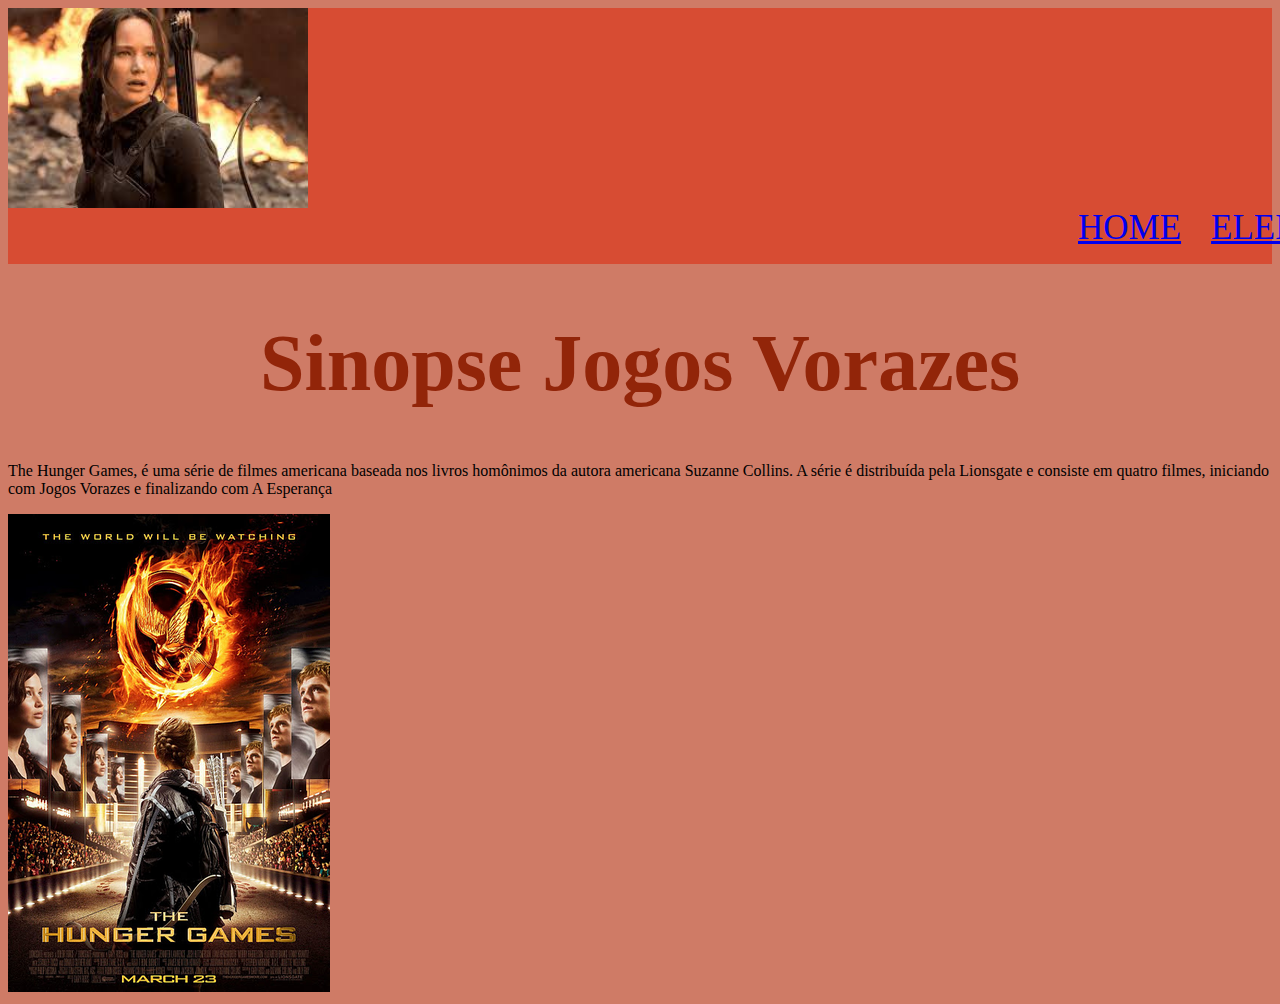
<file: index.html>
<!DOCTYPE html>
<html lang="port-br">
<head>
    <meta charset="UTF-8">
    <meta name="viewport" content="width=device-width, initial-scale=1.0">
    <title>Document</title>
    <link rel="stylesheet" href="style.css">
</head>
<body>
    <header class="cabecalho"> 
        <img class="logoimg" src="download.jpeg" alt="">
        <ul class="listacabecalho">
        <li class="itemlistacabecalho"><a href="index.html"> home</a></li>
        <li class="itemlistacabecalho"><a href="elenco.html"> elenco</a></li>
        <li class="itemlistacabecalho"><a href="trilha.html"> trilha</a></li>
        </ul>
   
   
   
    </header>

    <h1>Sinopse Jogos Vorazes</h1>
    <p>The Hunger Games, é uma série de filmes americana baseada nos livros homônimos da autora americana Suzanne Collins. A série é distribuída pela Lionsgate e consiste em quatro filmes, iniciando com Jogos Vorazes e finalizando com A Esperança</p>
    <img src="5e20ba2d5072f9ff5661fb1ddf37deb4.webp" alt="">
</body>
</html>
</file>
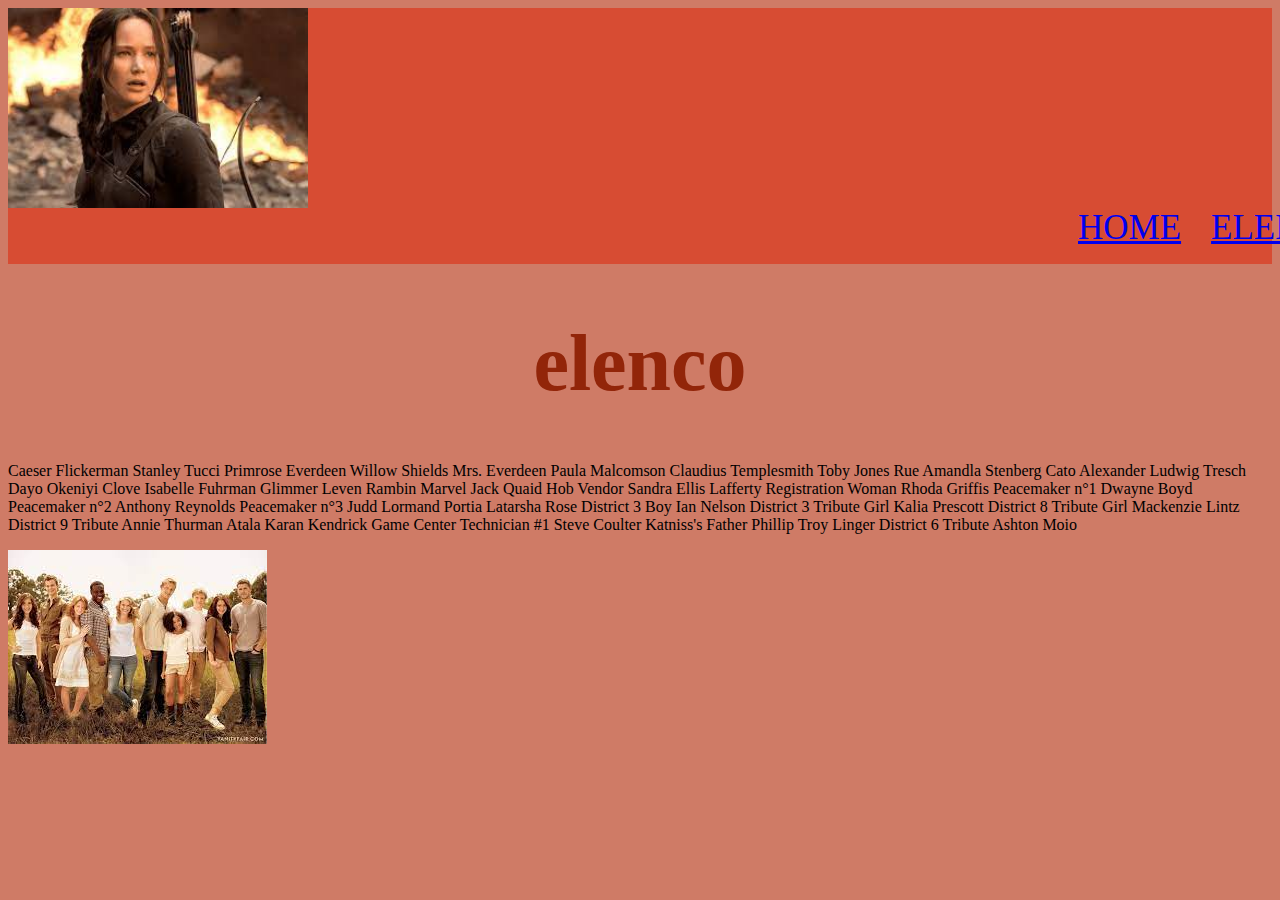
<file: elenco.html>
<!DOCTYPE html>
<html lang="port-br">
<head>
    <meta charset="UTF-8">
    <meta name="viewport" content="width=device-width, initial-scale=1.0">
    <title>Document</title>
    <link rel="stylesheet" href="style.css">
</head>
<body>
    <header class="cabecalho"> 
        <img class="logoimg" src="download.jpeg" alt="">
        <ul class="listacabecalho">
        <li class="itemlistacabecalho"><a href="index.html"> home</a></li>
        <li class="itemlistacabecalho"><a href="elenco.html"> elenco</a></li>
        <li class="itemlistacabecalho"><a href="trilha.html"> trilha</a></li>
        </ul>
    </header>
<h1>elenco</h1>
<p>
    Caeser Flickerman
    Stanley Tucci
    Primrose Everdeen
    Willow Shields
    Mrs. Everdeen
    Paula Malcomson
    Claudius Templesmith
    Toby Jones
    Rue
    Amandla Stenberg
    Cato
    Alexander Ludwig
    Tresch
    Dayo Okeniyi
    Clove
    Isabelle Fuhrman
    Glimmer
    Leven Rambin
    Marvel
    Jack Quaid
    Hob Vendor
    Sandra Ellis Lafferty
    Registration Woman
    Rhoda Griffis
    Peacemaker n°1
    Dwayne Boyd
    Peacemaker n°2
    Anthony Reynolds
    Peacemaker n°3
    Judd Lormand
    Portia
    Latarsha Rose
    District 3 Boy
    Ian Nelson
    District 3 Tribute Girl
    Kalia Prescott
    District 8 Tribute Girl
    Mackenzie Lintz
    District 9 Tribute
    Annie Thurman
    Atala
    Karan Kendrick
    Game Center Technician #1
    Steve Coulter
    Katniss's Father
    Phillip Troy Linger
    District 6 Tribute
    Ashton Moio
    </p>
<img src="download (1).jpeg" alt="">
</body>
</html>
</file>
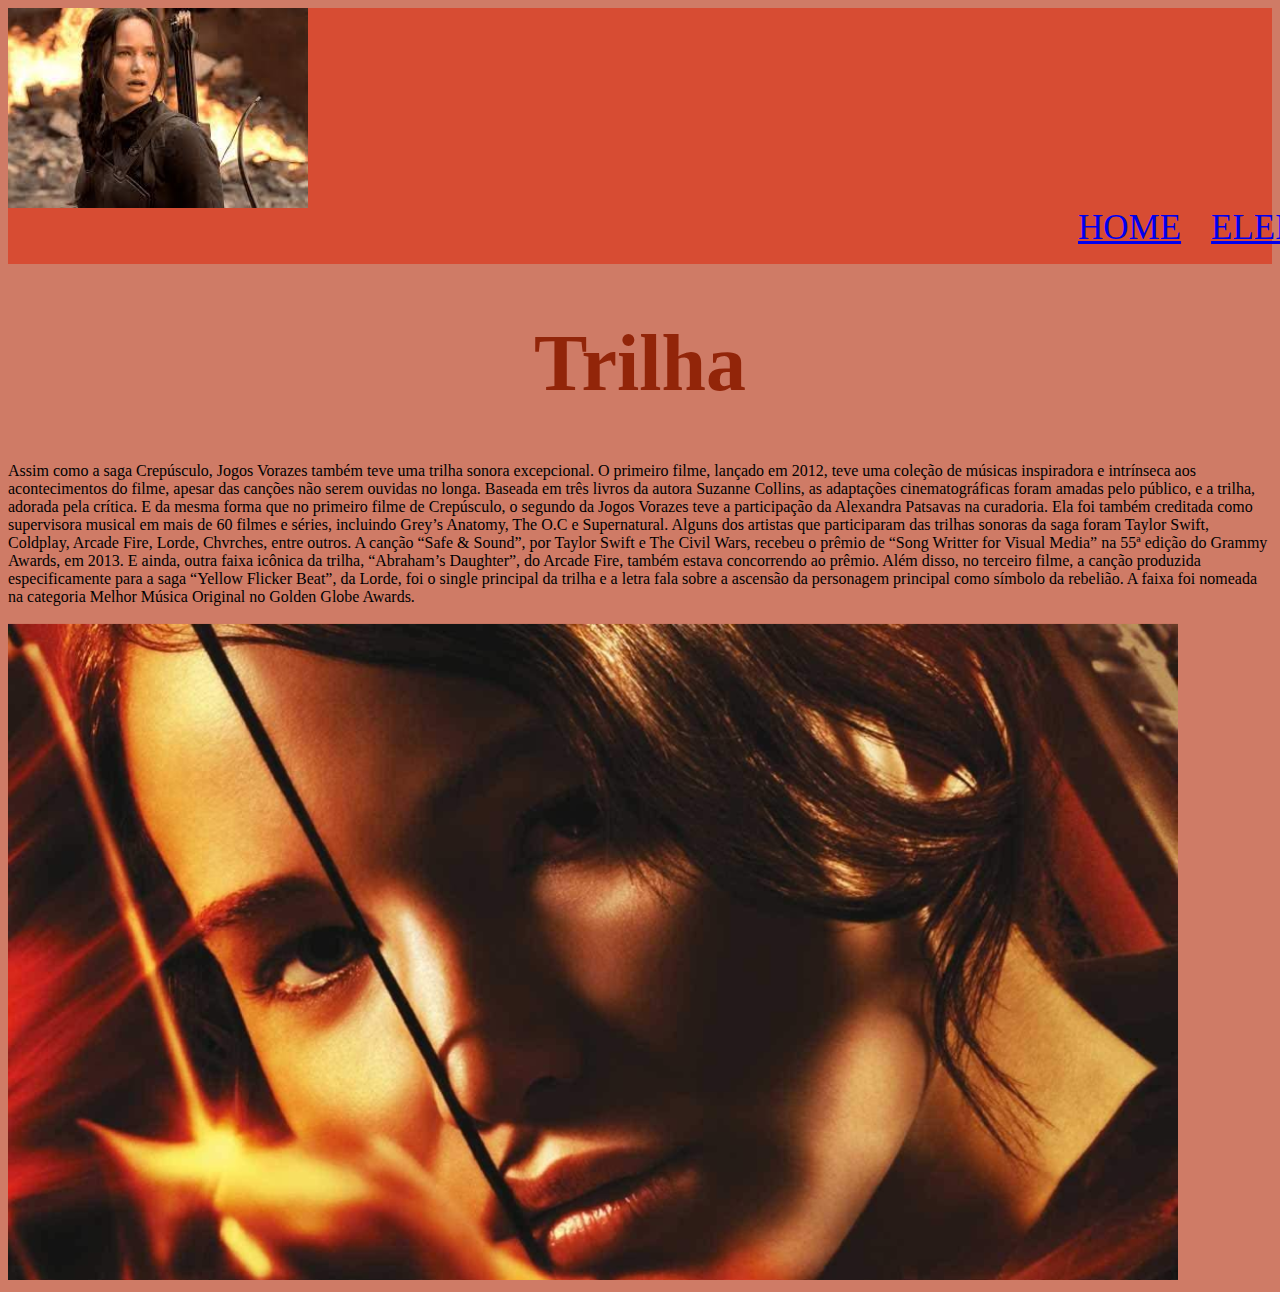
<file: trilha.html>
<!DOCTYPE html>
<html lang="port-br">
<head>
    <meta charset="UTF-8">
    <meta name="viewport" content="width=device-width, initial-scale=1.0">
    <title>Document</title>
    <link rel="stylesheet" href="style.css">
</head>
<body>
    <header class="cabecalho"> 
        <img class="logoimg" src="download.jpeg" alt="">
        <ul class="listacabecalho">
        <li class="itemlistacabecalho"><a href="index.html"> home</a></li>
        <li class="itemlistacabecalho"><a href="elenco.html"> elenco</a></li>
        <li class="itemlistacabecalho"><a href="trilha.html"> trilha</a></li>
        </ul>
   
   
   
    </header>
<h1>Trilha</h1>
<p>Assim como a saga Crepúsculo, Jogos Vorazes também teve uma trilha sonora excepcional. O primeiro filme, lançado em 2012, teve uma coleção de músicas inspiradora e intrínseca aos acontecimentos do filme, apesar das canções não serem ouvidas no longa.

    Baseada em três livros da autora Suzanne Collins, as adaptações cinematográficas foram amadas pelo público, e a trilha, adorada pela crítica.
    
    E da mesma forma que no primeiro filme de Crepúsculo, o segundo da Jogos Vorazes teve a participação da Alexandra Patsavas na curadoria. Ela foi também creditada como supervisora musical em mais de 60 filmes e séries, incluindo Grey’s Anatomy, The O.C e Supernatural. 
    
    Alguns dos artistas que participaram das trilhas sonoras da saga foram Taylor Swift, Coldplay, Arcade Fire, Lorde, Chvrches, entre outros. 
    
    A canção “Safe & Sound”, por Taylor Swift e The Civil Wars, recebeu o prêmio de “Song Writter for Visual Media” na 55ª edição do Grammy Awards, em 2013. E ainda, outra faixa icônica da trilha, “Abraham’s Daughter”, do Arcade Fire, também estava concorrendo ao prêmio.
    
    Além disso, no terceiro filme, a canção produzida especificamente para a saga “Yellow Flicker Beat”, da Lorde, foi o single principal da trilha e a letra fala sobre a ascensão da personagem principal como símbolo da rebelião. A faixa foi nomeada na categoria Melhor Música Original no Golden Globe Awards.</p>
    <img src="image.webp" alt="">
</body>
</html>
</file>
<file: style.css>
body{
    background-color: rgb(207, 123, 102);
}
h1{
    color: rgb(146, 37, 9);
    font-size: 80px;
    text-align: center;
}
.cabecalho{
    background-color: rgba(216, 65, 39, 0.801);
    display: flex;
}
.logoimg{
    width: 300px;
    height: 200px;
}
.listacabecalho{
    display: flex;
    margin-left: 700px;
    margin-top: 200px;
}
.itemlistacabecalho{
list-style: none;
text-transform: uppercase;
font-size: 35px;
color: rgb(230, 139, 97);
padding-left: 30px;
}
</file>
